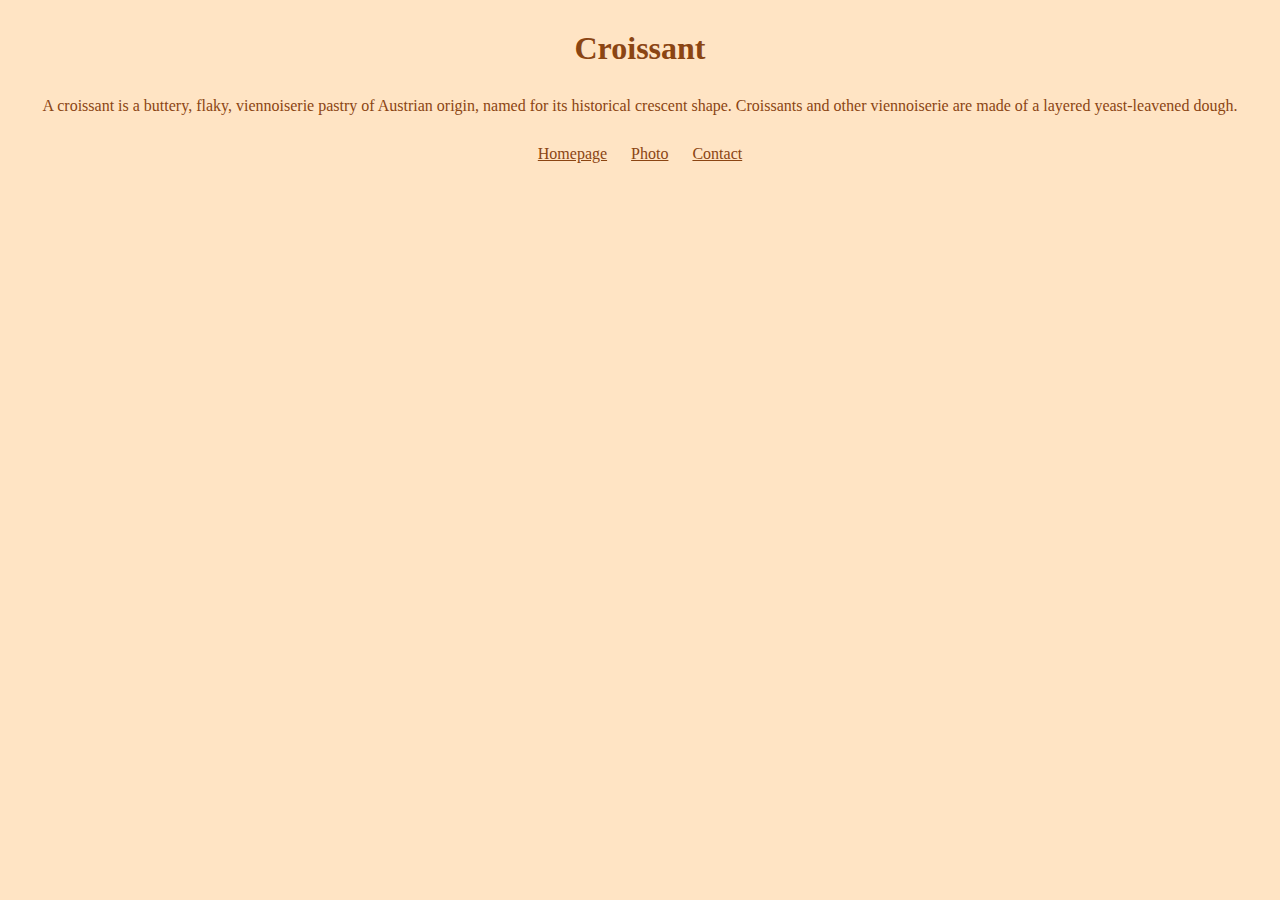
<file: index.html>
<!DOCTYPE html>
<html lang="en">
<head>
    <meta charset="UTF-8">
    <meta http-equiv="X-UA-Compatible" content="IE=edge">
    <meta name="viewport" content="width=device-width, initial-scale=1.0">
    <link rel="stylesheet" href="/css/styles.css">
    <meta name="description" content="All that you need to know about croissants: which are the best croissants in the world, where to find them and more!">
    <title>All about croissants and more - Croissant.com</title>
</head>
<body>
    <h1>Croissant</h1>
    <p>A croissant is a buttery, flaky, viennoiserie pastry of Austrian origin, named for its historical crescent shape. Croissants and other viennoiserie are made of a layered yeast-leavened dough.</p>
    <footer>
        <a href="/" title="Home">Homepage</a>
        <a href="/photo.html" title="Photo">Photo</a>
        <a href="/contact.html" title="Contact us">Contact</a>
    </footer>
</body>
</html>
</file>
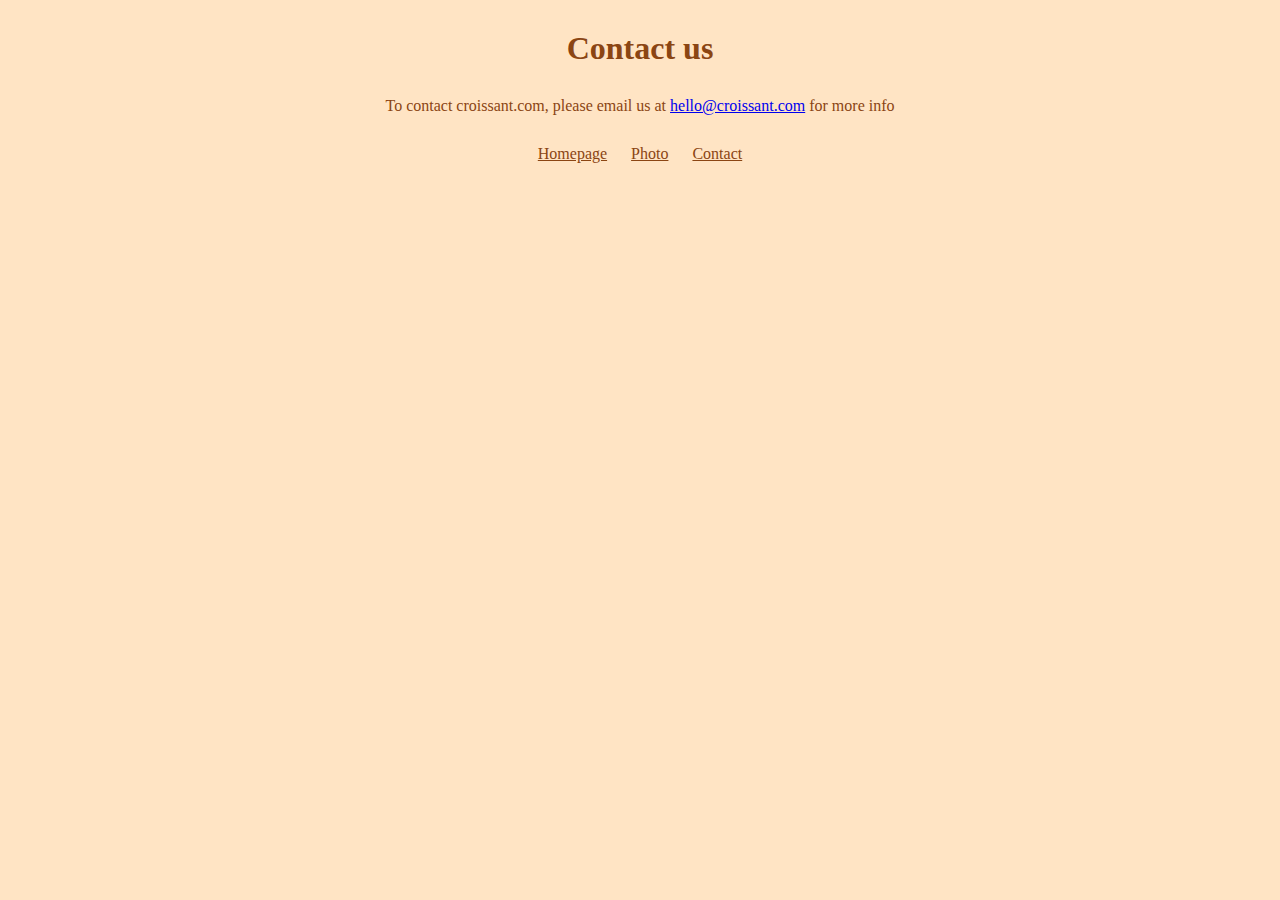
<file: contact.html>
<!DOCTYPE html>
<html lang="en">
    <head>
        <meta charset="UTF-8">
        <meta http-equiv="X-UA-Compatible" content="IE=edge">
        <meta name="viewport" content="width=device-width, initial-scale=1.0">
        <link rel="stylesheet" href="/css/styles.css">
        <meta name="description" content="Contact Croissant.com for any queries about our homemade croissants">
        <title>Contact us - Croissant.com</title>
    </head>
    <body>
        <h1>Contact us</h1>
        <p>To contact croissant.com, please email us at
            <a href="mailto:hello@croissant.com" title="Contact us by email">hello@croissant.com</a>
            for more info</p>
        <footer>
            <a href="/" title="Home">Homepage</a>
            <a href="/photo.html" title="Photo">Photo</a>
            <a href="/contact.html" title="Contact">Contact</a>
        </footer>
    </body>
</html>
</file>
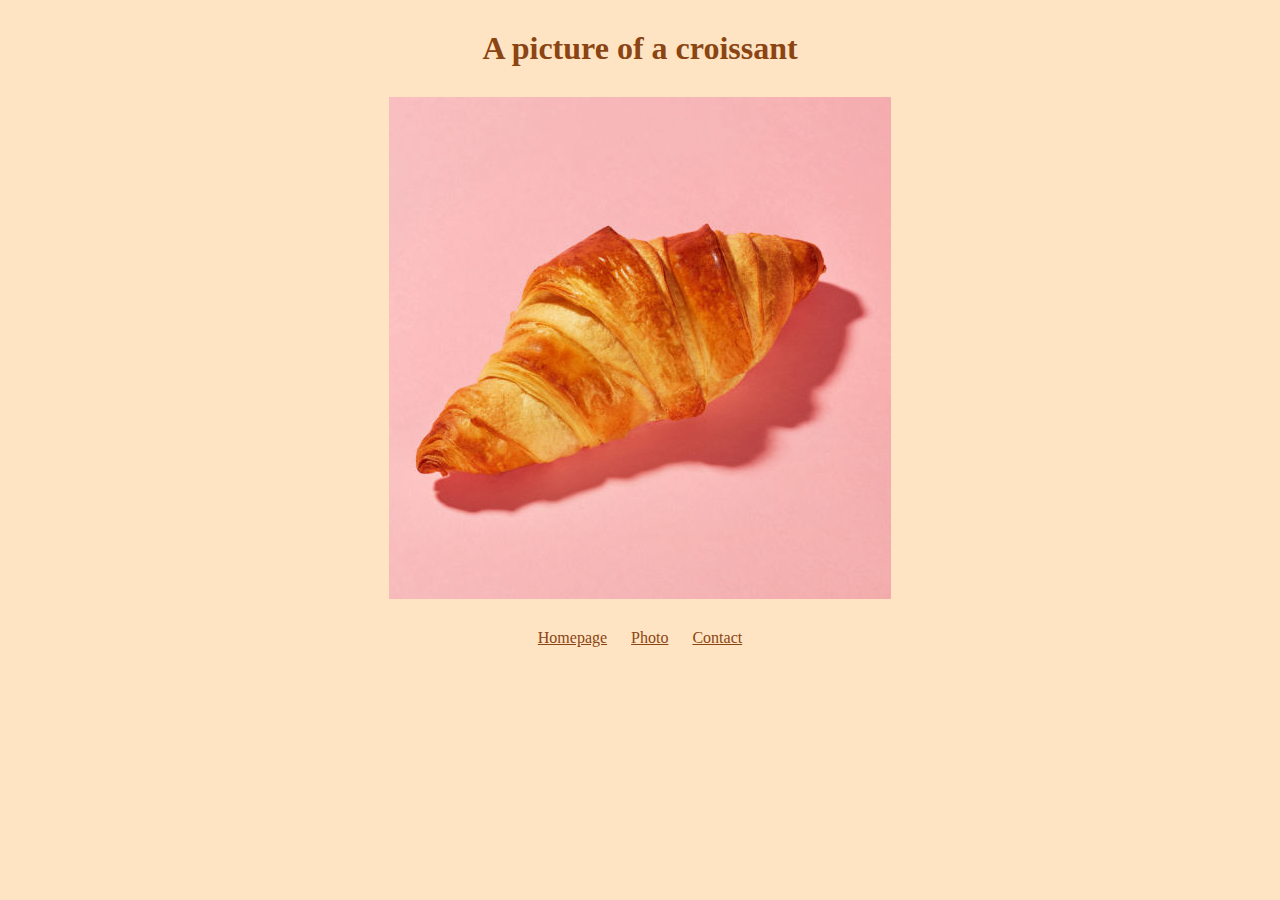
<file: photo.html>
<!DOCTYPE html>
<html lang="en">
<head>
    <meta charset="UTF-8">
    <meta http-equiv="X-UA-Compatible" content="IE=edge">
    <meta name="viewport" content="width=device-width, initial-scale=1.0">
    <link rel="stylesheet" href="/css/styles.css">
    <meta name="description" content="The prettiest croissants you'll ever see">
    <title>The best looking croissant ever - Croissant.com</title>
</head>
<body>
    <h1>A picture of a croissant</h1>
    <img src="/images/croissant.jpg" alt="Croissant" class="croissant-photo">
      <footer>
        <a href="/" title="Home">Homepage</a>
        <a href="/photo.html" title="Photo">Photo</a>
        <a href="/contact.html" title="Contact us">Contact</a>
    </footer>
    
</body>
</html>
</file>
<file: css/styles.css>
body {
    background: bisque;
}

h1, p {
    text-align: center;
    color: saddlebrown;
    margin: 30px 10px;
}

footer{
    text-align: center;
}

footer a {
    margin: 0 10px;
    color: saddlebrown;
}

img {
    max-width: 100%;
    display: block;
    margin: 0 auto;
    padding-bottom:  30px;
}
</file>
